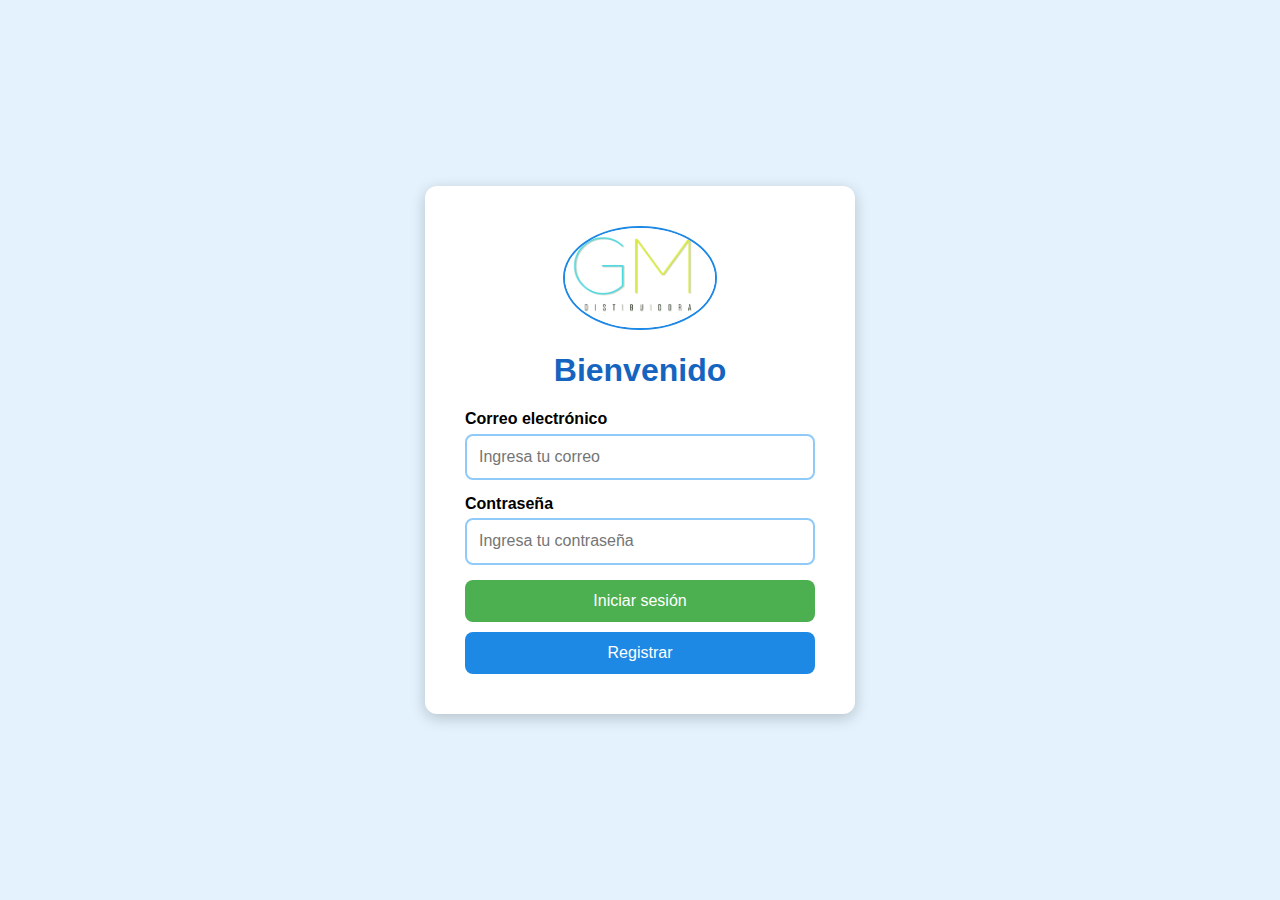
<file: HTML/inicio-sesion.html>
<!DOCTYPE html>
<html lang="es">
<head>
    <title>GM DISTRIBUIDORA</title>

    <meta charset="UTF-8">
    <meta name="viewport" content="width=device-width, initial-scale=1.0">
    <meta name="description" content="Inicia sesión en tu cuenta de GM Distribuidora para acceder a tu perfil, historial de pedidos y configuraciones.">
    <link rel="stylesheet" href="../CSS/estilos.css">
    <link rel="icon" href="../IMAGENES/LOGO.png" type="image/x-icon">
    <link rel="stylesheet" href="../CSS/normalize.css">
</head>
<body>
    <div class="container">
        <img class="logo-bienvenida" src="../IMAGENES/LOGO.png" alt="Imagen de Bienvenida">
        <h1>Bienvenido</h1>

        <form class="login-form">
            <div class="input-group">
                <label for="email">Correo electrónico</label>
                <input type="email" id="email" name="email" placeholder="Ingresa tu correo" required>
            </div>

            <div class="input-group">
                <label for="password">Contraseña</label>
                <input type="password" id="password" name="password" placeholder="Ingresa tu contraseña" required>
            </div>

            <div class="buttons">
                <button type="submit" class="btn btn-iniciar">Iniciar sesión</button>
                <button type="button" class="btn btn-registrar">Registrar</button>
            </div>
        </form>
    </div>
</body>
</html>
</file>
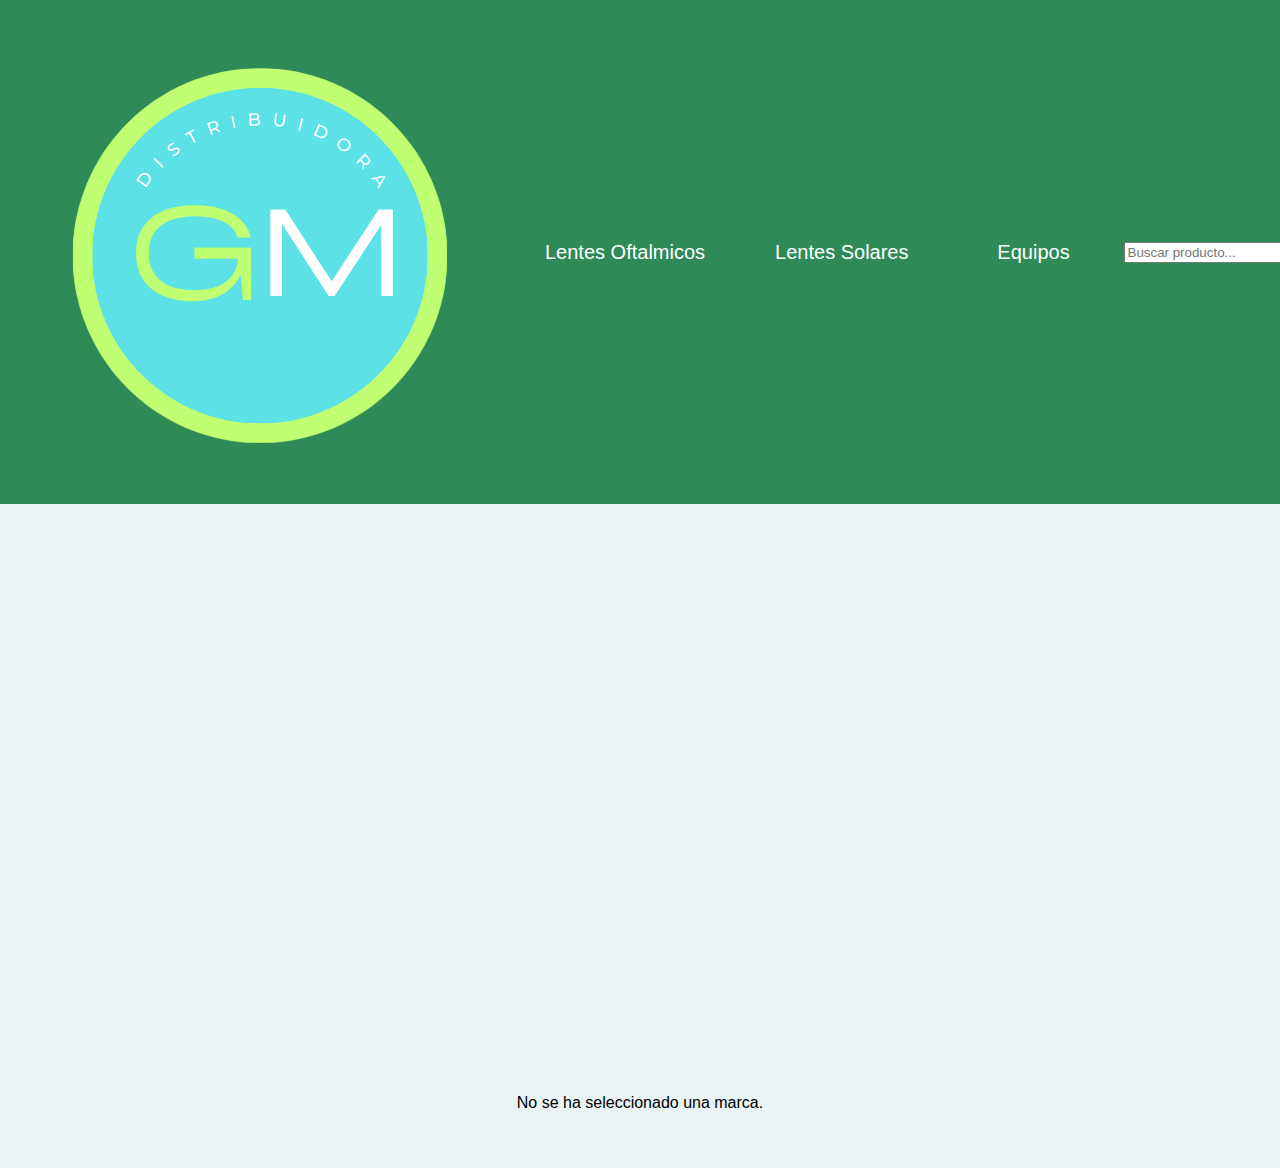
<file: HTML/producto-oftalmico.html>
<!DOCTYPE html>
<html lang="es">
<head>
    <meta charset="UTF-8">
    <meta name="viewport" content="width=device-width, initial-scale=1.0">
    <title>Productos de la Marca</title>
    <link rel="stylesheet" href="../CSS/barra-herramientas.css"> 
    <link rel="stylesheet" href="../CSS/producto.css"> 
    <link rel="stylesheet" href="../CSS/estilos-paginas.css"> 
    <link rel="icon" href="../IMAGENES/new-logo.png" type="image/x-icon">
    <script src="../javaScript/productos.js" defer></script>
    <script src="../javaScript/contenedor-dinamico.js"></script>
    <script src="../javaScript/usuario.js"></script>
    <meta name="description" content="Descubre los detalles y características de nuestros productos de las mejores marcas en GM Distribuidora.">
</head>
<body>
    <header class="navbar">
        <div class="logoInicio">
            <a href="../index.html">
                <img src="../IMAGENES/new-logo.png" alt="Logo de la tienda">
            </a>
        </div>
         <div class="navbar-links">
            <nav class="navbar-links" id="myNavbar">
                <a href="../HTML/marcas-oftalmicos.html">Lentes Oftalmicos</a>
                <a href="../HTML/marcas-solares.html">Lentes Solares</a>
                <a href="../HTML/equipo-medico.html">Equipos</a>
            </nav>
        </div>
        <div class="search-container">
            <input type="text" id="search" class="contenedor-busqueda" placeholder="Buscar producto...">
            <button class="busqueda" onclick="searchProduct()">Buscar</button>
        </div>
        <!--<div class="user-container">
            <button id="user-button" onclick="toggleUserMenu()">
                <img src="../IMAGENES/user-icon.png" alt="Usuario" class="user-icon">
            </button>
            <div id="user-menu" class="user-menu-hidden">
                <ul>
                    <li><a href="#">Perfil</a></li>
                    <li><a href="#">Configuración</a></li>
                    <li><a href="#" onclick="logout()">Cerrar sesión</a></li>
                </ul>
            </div>
        </div>-->
    </header>
    <main class="container-productos">
        <h1 id="marca-titulo"></h1>
        <div id="productos-list" class="product-list"></div>
    </main>
</body>
</html>
</file>
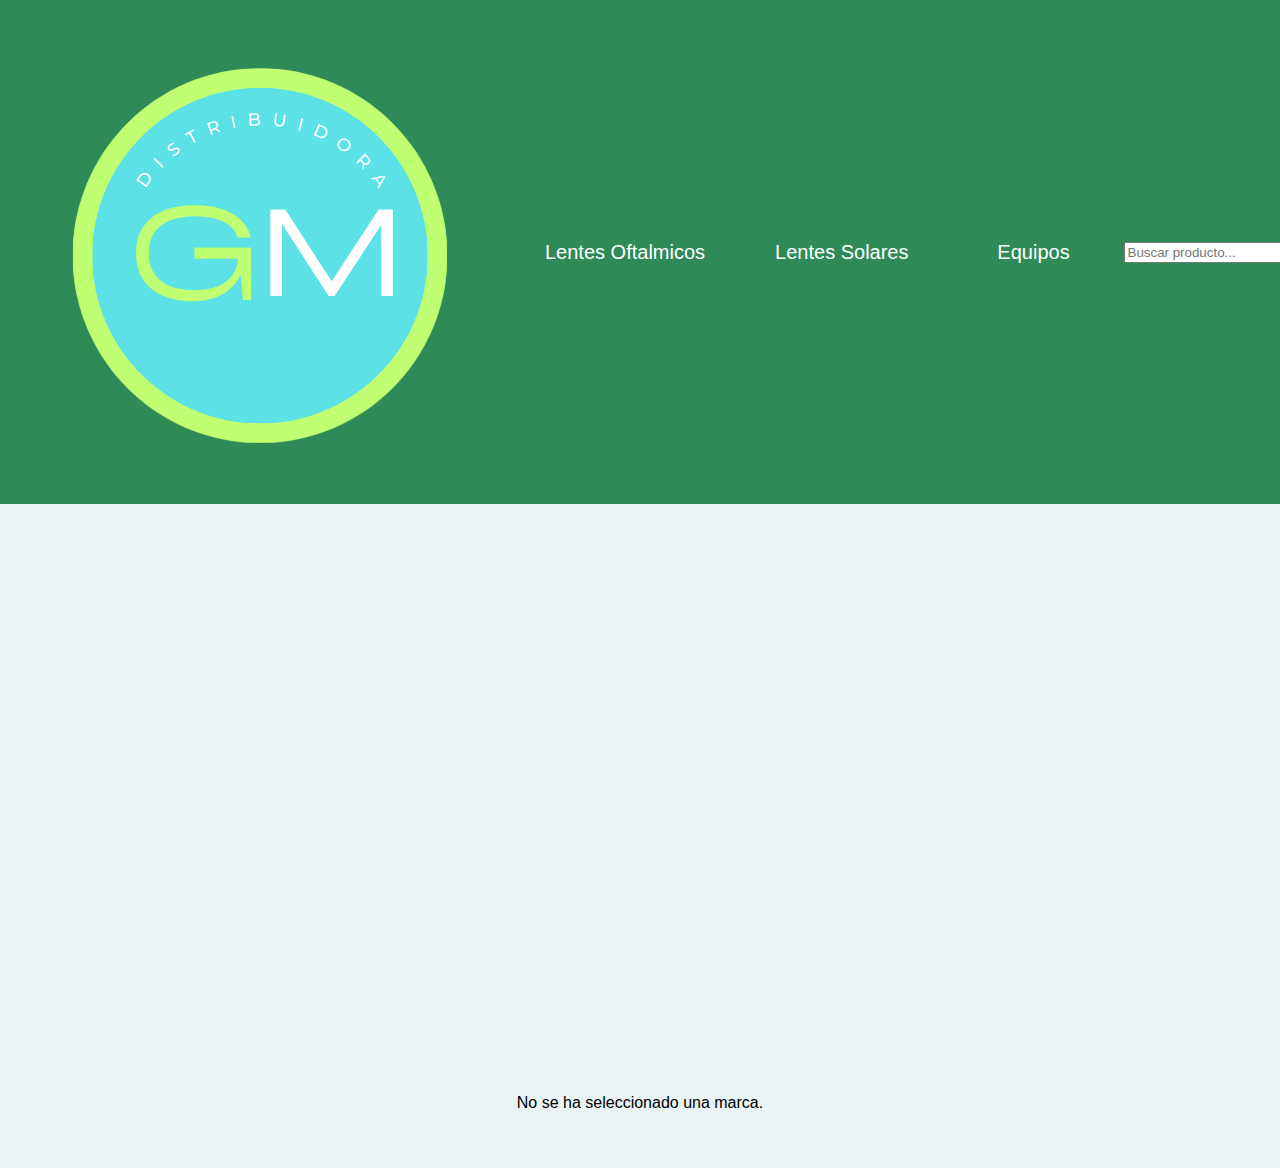
<file: HTML/producto-solar.html>
<!DOCTYPE html>
<html lang="es">
<head>
    <meta charset="UTF-8">
    <meta name="viewport" content="width=device-width, initial-scale=1.0">
    <title>Productos de la Marca</title>
    <link rel="stylesheet" href="../CSS/barra-herramientas.css"> 
    <link rel="stylesheet" href="../CSS/producto.css"> 
    <link rel="stylesheet" href="../CSS/estilos-paginas.css"> 
    <link rel="icon" href="../IMAGENES/new-logo.png" type="image/x-icon">
    <script src="../javaScript/solares.js" defer></script>
    <script src="../javaScript/contenedor-dinamico.js"></script>
    <script src="../javaScript/usuario.js"></script>
    <meta name="description" content="Descubre los detalles y características de nuestros productos de las mejores marcas en GM Distribuidora.">
</head>
<body>
    <header class="navbar">
        <div class="logoInicio">
            <a href="../index.html">
                <img src="../IMAGENES/new-logo.png" alt="Logo de la tienda">
            </a>
        </div>
        <div class="navbar-links">
            <nav class="navbar-links" id="myNavbar">
                <a href="../HTML/marcas-oftalmicos.html">Lentes Oftalmicos</a>
                <a href="../HTML/marcas-solares.html">Lentes Solares</a>
                <a href="../HTML/equipo-medico.html">Equipos</a>
            </nav>
        </div>
        <div class="search-container">
            <input type="text" id="search" class="contenedor-busqueda" placeholder="Buscar producto...">
            <button class="busqueda" onclick="searchProduct()">Buscar</button>
        </div>
        <!--<div class="user-container">
            <button id="user-button" onclick="toggleUserMenu()">
                <img src="../IMAGENES/user-icon.png" alt="Usuario" class="user-icon">
            </button>
            <div id="user-menu" class="user-menu-hidden">
                <ul>
                    <li><a href="#">Perfil</a></li>
                    <li><a href="#">Configuración</a></li>
                    <li><a href="#" onclick="logout()">Cerrar sesión</a></li>
                </ul>
            </div>
        </div>-->
    </header>
    <main class="container-productos">
        <h1 id="marca-titulo"></h1>
        <div id="productos-list" class="product-list"></div>
    </main>
</body>
</html>
</file>
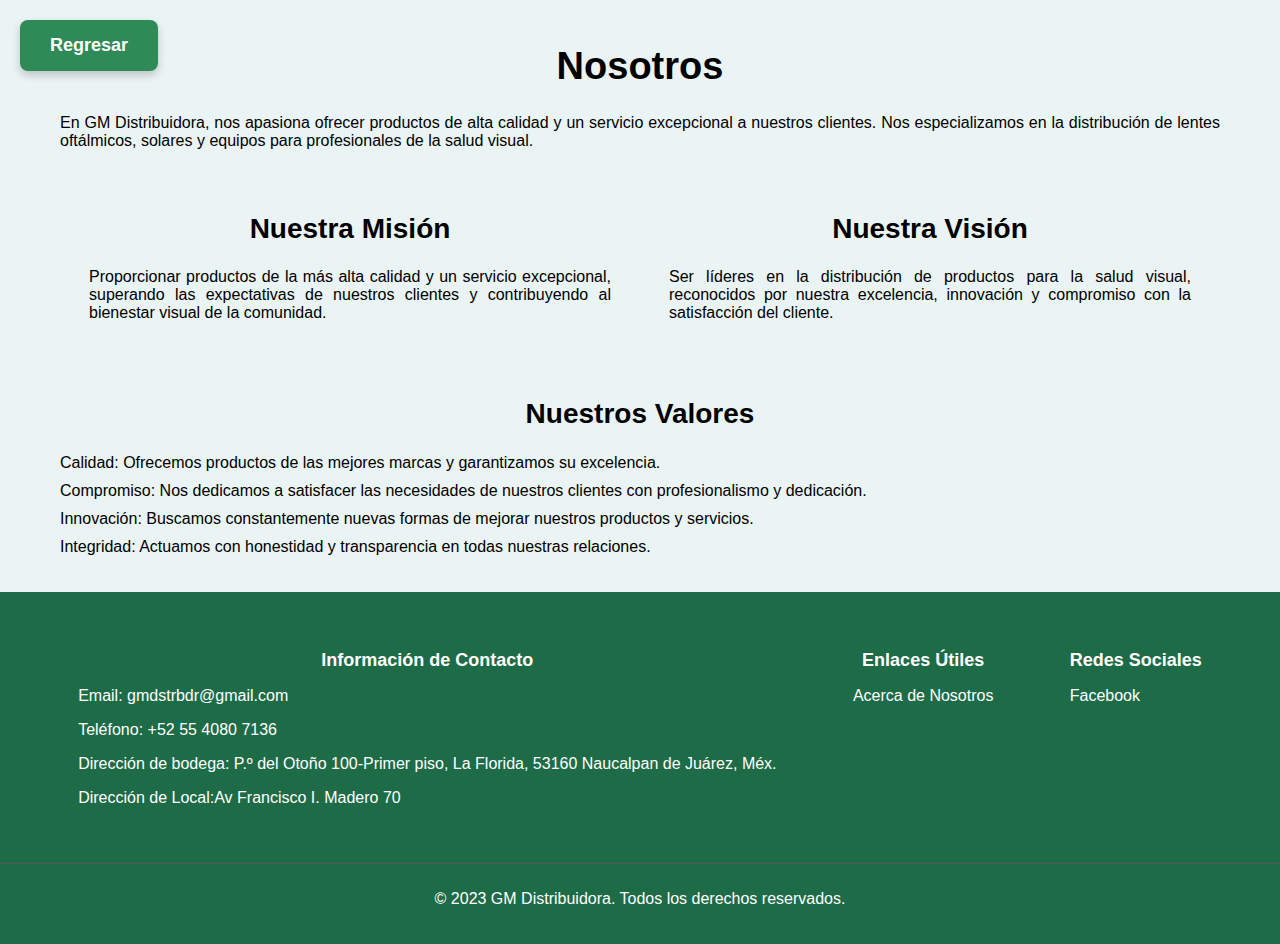
<file: HTML/sobre-nosotros.html>
<!DOCTYPE html>
<html lang="es">
<head>
    <meta charset="UTF-8">
    <meta name="viewport" content="width=device-width, initial-scale=1.0">
    <title>Nosotros - GM Distribuidora</title>
    <link rel="stylesheet" href="../CSS/nosotros.css">
    <link rel="stylesheet" href="../CSS/estilos-paginas.css">
    <link rel="preload" href="../CSS/normalize.css">
    <link rel="icon" href="../IMAGENES/new-logo.png">
</head>
<body>
    <header>
        <div class="regresar-container">
            <button id="regresarBtn">Regresar</button>
        </div>
    </header>

    <main class="contenedor">
        <section class="seccion-intro">
            <h1>Nosotros</h1>
            <p>En GM Distribuidora, nos apasiona ofrecer productos de alta calidad y un servicio excepcional a nuestros clientes. Nos especializamos en la distribución de lentes oftálmicos, solares y equipos para profesionales de la salud visual.</p>
        </section>

        <section class="seccion-mision-vision">
            <div class="mision">
                <h2>Nuestra Misión</h2>
                <p>Proporcionar productos de la más alta calidad y un servicio excepcional, superando las expectativas de nuestros clientes y contribuyendo al bienestar visual de la comunidad.</p>
            </div>
            <div class="vision">
                <h2>Nuestra Visión</h2>
                <p>Ser líderes en la distribución de productos para la salud visual, reconocidos por nuestra excelencia, innovación y compromiso con la satisfacción del cliente.</p>
            </div>
        </section>

        <section class="seccion-valores">
            <h2>Nuestros Valores</h2>
            <ul>
                <li>Calidad: Ofrecemos productos de las mejores marcas y garantizamos su excelencia.</li>
                <li>Compromiso: Nos dedicamos a satisfacer las necesidades de nuestros clientes con profesionalismo y dedicación.</li>
                <li>Innovación: Buscamos constantemente nuevas formas de mejorar nuestros productos y servicios.</li>
                <li>Integridad: Actuamos con honestidad y transparencia en todas nuestras relaciones.</li>
            </ul>
        </section>
    </main>
    <footer class="footer">
        <div class="footer-contenido">
            <div class="footer-seccion">
                <h3>Información de Contacto</h3>
                <p>Email: gmdstrbdr@gmail.com</p>
                <p>Teléfono: +52 55 4080 7136</p>
                <p>Dirección de bodega: P.º del Otoño 100-Primer piso, La Florida, 53160 Naucalpan de Juárez, Méx.</p>
                <p>Dirección de Local:Av Francisco I. Madero 70</p>
            </div>
            <div class="footer-seccion">
                <h3>Enlaces Útiles</h3>
                <ul>
                    <li><a href="../HTML/sobre-nosotros.html">Acerca de Nosotros</a></li>
                </ul>
            </div>
            <div class="footer-seccion">
                <h3>Redes Sociales</h3>
                <ul>
                    <li><a href="https://www.facebook.com/share/14xnNPkcoKd/" target="_blank">Facebook</a></li>
                </ul>
            </div>
        </div>
        <div class="footer-derechos">
            <p>&copy; 2023 GM Distribuidora. Todos los derechos reservados.</p>
        </div>
    </footer>
    <script defer>
        document.getElementById('regresarBtn').addEventListener('click', function() {
            window.history.back();
        });
    </script>
</body>
</html>
</file>
<file: CSS/estilos.css>
body {
    display: flex;
    height: 100vh;
    margin: 0;
    align-items: center;
    justify-content: center;
    background-color: #e3f2fd;
    font-family: Arial, sans-serif;
}

.container {
    text-align: center;
    background-color: #ffffff;
    padding: 40px;
    border-radius: 12px;
    box-shadow: 0 4px 15px rgba(0, 0, 0, 0.2);
    width: 100%;
    max-width: 350px;
}

h1 {
    color: #1565c0;
    margin-bottom: 20px;
}

.logo-bienvenida {
    width: 150px;
    height: auto;
    margin: 0 auto 15px auto;
    display: block;
    border-radius: 50%;
    border: 2px solid #1e88e5;
}

.login-form {
    display: flex;
    flex-direction: column;
    gap: 15px;
}

.input-group {
    text-align: left;
}

label {
    display: block;
    font-weight: bold;
    margin-bottom: 5px;
}

input,
.btn {
    width: 100%;
    box-sizing: border-box; /* Garantiza que padding y border no sumen tamaño */
    padding: 12px;
    border: 2px solid #90caf9;
    border-radius: 8px;
    outline: none;
    transition: border 0.3s;
}

input:focus {
    border-color: #1e88e5;
}

.buttons {
    display: flex;
    flex-direction: column;
    gap: 10px;
}

.btn {
    border: none;
    cursor: pointer;
    font-size: 16px;
    color: #fff;
    transition: background 0.3s;
}

.btn-iniciar {
    background-color: #4caf50;
}

.btn-iniciar:hover {
    background-color: #43a047;
}

.btn-registrar {
    background-color: #1e88e5;
}

.btn-registrar:hover {
    background-color: #1976d2;
}
</file>
<file: CSS/barra-herramientas.css>
/* Barra de Navegación (Navbar) */
.navbar {
    display: flex;
    align-items: center;
    background-color: var(--color-primario);
    padding: 0 10px;
}

/* Logo y menú hamburguesa */
.logo-menu-container {
    display: flex;
    align-items: center;
}

.icon {
    display: none;
    color: white;
    font-size: 1rem;
    cursor: pointer;
    padding: 10px;
}

/* Quitar el subrayado al hacer clic o enfocar el icono */
.icon:active,
.icon:focus {
    text-decoration: none;
    outline: none;
}

/* Enlaces de navegación */
.navbar-links {
    display: flex;
    align-items: center;
    flex-grow: 1;
    justify-content: center;
}

.navbar-links a {
    color: var(--color-texto);
    font-family: 'Krub', sans-serif;
    text-decoration: none;
    font-size: 2rem;
    font-weight: 500;
    padding: 10px 20px;
    border-radius: 5px;
    margin: 0 15px;
    white-space: nowrap;
    min-width: 150px;
    text-align: center;
    transition: background-color 0.3s ease;
}

.navbar-links a:hover {
    background-color: var(--color-hover);
}

/* Contenedor de búsqueda */
.search-container {
    display: flex;
    align-items: center;
}

/* Estilos para el formulario dentro del contenedor de búsqueda */
.search-container form {
    display: flex; /* Aseguramos que el form sea un flex container */
    align-items: center; /* Alineamos verticalmente los elementos dentro del form */
    width: 100%; /* El form ocupa todo el ancho disponible */
}

/* Estilo específico para el input dentro del formulario */
.search-container form .contenedor-busqueda {
    display: block; /* El input se comporta como un bloque */
    flex-grow: 1;
    padding: 8px 12px;
    border: 1px solid #ccc;
    border-radius: 4px;
    margin-right: 5px; /* Espacio entre el input y el botón */
    box-sizing: border-box; /* Importante */
    width: auto; /* Ancho automático para flexbox */
}

/* Estilo específico para el botón dentro del formulario */
.search-container form .busqueda {
    display: block; /* El botón se comporta como un bloque */
    padding: 8px 16px;
    background-color: var(--color-boton);
    color: white;
    border: none;
    border-radius: 4px;
    cursor: pointer;
    transition: background-color 0.3s ease;
    box-sizing: border-box; /* Importante */
    width: auto; /* Ancho automático para flexbox */
}

.busqueda:hover {
    background-color: var(--color-hover);
}

@media screen and (max-width: 768px) {
    .navbar {
        flex-direction: column;
        padding: 10px;
    }

    .icon {
        display: block;
    }

    .navbar-links {
        flex-direction: column;
        display: none;
        width: 100%;
    }

    .navbar-links.responsive {
        display: flex;
    }

    .search-container {
        order: 3;
        width: 100%;
        margin-top: 10px;
    }

    .navbar-links a {
        margin: 5px 0;
        width: 100%;
        text-align: center;
    }
}

@media screen and (min-width: 769px) {
    .navbar-links {
        justify-content: right;
    }
}
</file>
<file: CSS/producto.css>
/* Contenedor de Productos */
.container-productos {
    padding: 20px;
    padding-top: 20px; /* 80px es la altura del header y 20px el margen deseado */
    max-width: 1200px;
    margin: 20px auto;
}

/* Header Contenedor */
.header-container {
    position: sticky;
    top: 0;
    z-index: 100; /* Asegura que esté por encima del contenido */
}

/* Título de la Marca */
#marca-titulo {
    text-align: center;
    font-size: 3rem;
    color: var(--color-primario);
    margin-bottom: 30px; /* Aumentado el margen inferior */
}

/* Lista de Productos */
.product-list {
    display: flex;
    gap: 20px;
    flex-wrap: wrap;
    justify-content: center;
}

/* Tarjeta de Producto */
.product-card {
    background-color: #ffffff;
    border: 2px solid #e0e0e0;
    border-radius: 12px;
    box-shadow: 0 4px 8px rgba(0, 0, 0, 0.1);
    padding: 1rem;
    width: 250px;
    text-align: center;
}

/* Imagen de Producto */
.product-card img {
    width: 100%; /* Asegura que la imagen se ajuste al ancho de la tarjeta */
    max-height: 200px; /* Establece una altura máxima para las imágenes */
    object-fit: contain; /* Ajusta la imagen dentro del contenedor manteniendo la proporción de aspecto */
    object-position: center;
    border-radius: 8px;
    margin-bottom: 0.5rem;
}

/* Precio */
.price {
    margin-top: 0.5rem;
}

/* Precio Original */
.original-price {
    text-decoration: line-through;
    color: #888;
    margin-right: 0.5rem;
}

/* Precio con Descuento */
.discounted-price {
    color: #e63946;
    font-weight: bold;
}

/* Banner de Oferta */
.sale-banner {
    background-color: #e63946;
    color: #fff;
    padding: 0.3rem 1rem;
    border-radius: 20px;
    font-weight: bold;
    position: absolute;
    top: 10px;
    right: 10px;
}
</file>
<file: CSS/estilos-paginas.css>
/* Variables CSS Globales */
:root {
    --color-primario: #2E8B57;
    --color-footer: #1E6B47;
    --color-texto: #FFFFFF;
    --color-hover: #A8D5BA;
    --color-boton: #A8D5BA;
    --color-fondo: #EAF4F4;
    --color-fondo2: #5ce1e66b;
    --color-secundario: #5ce1e6;
    --color-gm: #5ce1e63a;
    --color-verdeagua: #C7F9CC;
    --grisClaro: #f5f5f5;
    --blanco: #ffffff;
}

/* Reset CSS */
html {
    font-size: 62.5%; /* 1rem = 10px */
    box-sizing: border-box;
    background-color: var(--color-fondo);
}

body {
    font-size: 1.6rem;
    font-family: 'Krub', sans-serif;
    background-color: var(--color-fondo);
    margin: 0;
    padding: 0;
    min-height: 100vh;
    display: flex;
    flex-direction: column;
}

main {
    padding-top: 70px;
    flex-grow: 1;
}

/* Box Sizing */
*,
*:before,
*:after {
    box-sizing: inherit;
}

/* Estilos de Sombra */
.sombra {
    box-shadow: 0 5px 15px 0 rgba(112, 112, 112, 0.48);
    background-color: var(--blanco);
    padding: 2rem;
    border-radius: 1rem;
}

/* Tipografía */
h1 {
    font-size: 3.8rem;
    text-align: center;
}

h2 {
    font-size: 2.8rem;
    text-align: center;
}

h3 {
    font-size: 1.8rem;
    text-align: center;
}

/* Clases de Utilidad */
.w-sm-100 {
    width: 100%;
}

@media (min-width: 768px) {
    .w-sm-100 {
        width: auto;
    }
}

.flex {
    display: flex;
}

.alinear-derecha {
    justify-content: flex-end;
}

/* Footer */
.footer {
    background-color: var(--color-footer);
    color: var(--color-texto); /* Usando la variable para consistencia */
    padding: 20px 0;
    text-align: center;
    margin-top: auto;
}

.footer-contenido {
    display: flex;
    justify-content: space-around;
    flex-wrap: wrap;
    max-width: 1200px;
    margin: 0 auto;
}

.footer-seccion {
    margin: 20px;
    text-align: left;
}

.footer-seccion h3 {
    margin-bottom: 10px;
}

.footer-seccion ul {
    list-style: none;
    padding: 0;
}

.footer-seccion li {
    margin-bottom: 5px;
}

.footer-seccion a {
    color: var(--color-texto); /* Usando la variable para consistencia */
    text-decoration: none;
}

.footer-seccion a:hover {
    text-decoration: underline;
}

.footer-derechos {
    margin-top: 20px;
    border-top: 1px solid #555;
    padding-top: 10px;
}
</file>
<file: CSS/nosotros.css>
.contenedor {
    max-width: 1200px;
    margin: 0 auto;
    padding: 20px;
}

.seccion-intro,
.mision,
.vision {
    text-align: justify; /* Justifica el texto */
}

.seccion-intro {
    margin-bottom: 40px;
}

.seccion-mision-vision {
    display: flex;
    justify-content: space-around;
    margin-bottom: 40px;
    flex-wrap: wrap; /* Añadido para mejor responsividad */
}

.mision,
.vision {
    width: 45%;
    margin-bottom: 20px; /* Añadido para espaciar en pantallas pequeñas */
}

.seccion-valores ul {
    list-style: none;
    padding: 0;
}

.seccion-valores li {
    margin-bottom: 10px;
}

.seccion-equipo {
    text-align: center;
}

.equipo-miembros {
    display: flex;
    justify-content: space-around;
    flex-wrap: wrap;
}

.miembro {
    width: 30%;
    margin-bottom: 20px;
}

.miembro img {
    max-width: 100%;
    height: auto;
    border-radius: 8px; /* Sugerencia: añadir un radio para suavizar */
}

.regresar-container {
    position: absolute;
    top: 20px;
    left: 20px;
    z-index: 100;
}

#regresarBtn {
    padding: 15px 30px;
    background-color: var(--color-primario);
    color: white;
    border: none;
    border-radius: 8px;
    cursor: pointer;
    font-size: 18px;
    font-weight: bold;
    box-shadow: 0 4px 8px rgba(0, 0, 0, 0.2);
    transition: background-color 0.3s ease, transform 0.3s ease, box-shadow 0.3s ease; /* Añadí más propiedades a la transición */
}

#regresarBtn:hover {
    background-color: #E65337;
    transform: translateY(-2px);
    box-shadow: 0 6px 10px rgba(0, 0, 0, 0.3);
}

/* Media query para pantallas de dispositivos móviles */
@media screen and (max-width: 768px) {
    .regresar-container {
        top: 10px;
        left: 10px;
    }

    #regresarBtn {
        padding: 10px 20px;
        font-size: 16px;
    }

    .seccion-mision-vision {
        flex-direction: column; /* Apila misión y visión en móviles */
        align-items: center; /* Centra los elementos apilados */
    }

    .mision,
    .vision {
        width: 90%; /* Ocupan más ancho en móviles */
    }

    .equipo-miembros {
        flex-direction: column; /* Apila los miembros del equipo en móviles */
        align-items: center; /* Centra los miembros del equipo */
    }

    .miembro {
        width: 80%; /* Ocupan más ancho en móviles */
    }
}
</file>
